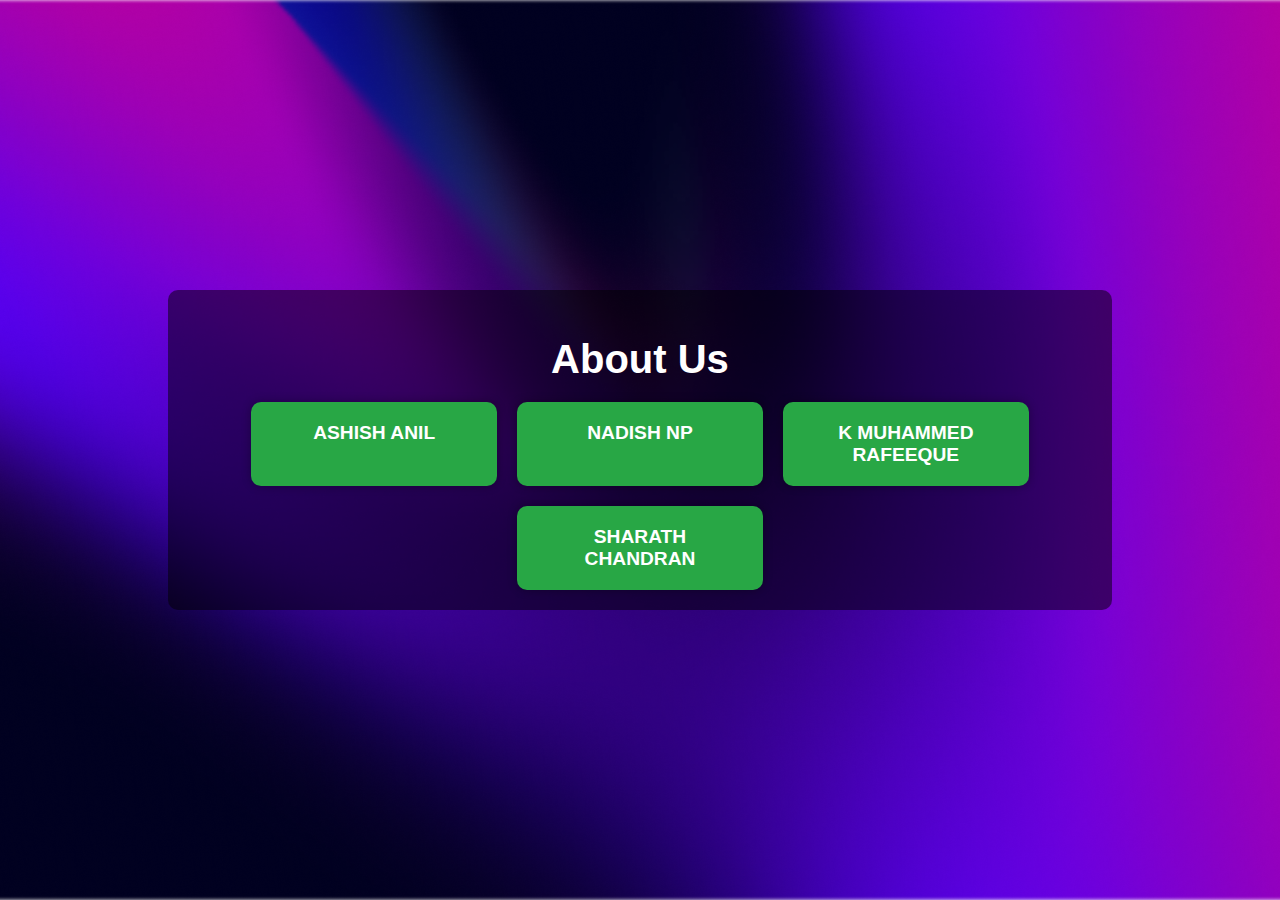
<file: aboutus.html>
<!DOCTYPE html>
<html lang="en">
<head>
    <meta charset="UTF-8">
    <meta name="viewport" content="width=device-width, initial-scale=1.0">
    <title>About Us</title>
    <style>
        body {
            font-family: Arial, sans-serif;
            background-image: url('rectangle@2x.png'); /* Replace with your background image URL */
            background-size: cover;
            background-position: center;
            background-repeat: no-repeat; /* Ensure the image doesn't repeat */
            margin: 0;
            padding: 0;
            color: white; /* Text color for better readability */
            height: 100vh; /* Make the body take up the full height of the viewport */
            display: flex;
            align-items: center; /* Center content vertically */
            justify-content: center; /* Center content horizontally */
        }

        .container {
            max-width: 1200px;
            padding: 20px;
            text-align: center;
            background: rgba(0, 0, 0, 0.5); /* Add semi-transparent background for better text readability */
            border-radius: 10px;
        }

        h1 {
            font-size: 2.5em;
            margin-bottom: 20px;
        }

        .team {
            display: flex;
            flex-wrap: wrap;
            justify-content: center;
            gap: 20px;
            margin: 0 auto;
        }

        .member {
            background-color: #28a745; /* Green background */
            color: white; /* White text */
            padding: 20px;
            border-radius: 10px;
            width: calc(25% - 20px); /* Adjust width for responsiveness */
            box-shadow: 0 0 10px rgba(0, 0, 0, 0.3);
            text-align: center;
        }

        .member h2 {
            margin: 0;
            font-size: 1.2em;
        }

        @media (max-width: 768px) {
            .member {
                width: calc(50% - 20px); /* Two columns on smaller screens */
            }
        }

        @media (max-width: 480px) {
            .member {
                width: 100%; /* One column on very small screens */
            }
        }
    </style>
</head>
<body>
    <div class="container">
        <h1>About Us</h1>
        <div class="team">
            <div class="member">
                <h2>ASHISH ANIL</h2>
            </div>
            <div class="member">
                <h2>NADISH NP</h2>
            </div>
            <div class="member">
                <h2>K MUHAMMED RAFEEQUE</h2>
            </div>
            <div class="member">
                <h2>SHARATH CHANDRAN</h2>
            </div>
        </div>
    </div>
</body>
</html>
</file>
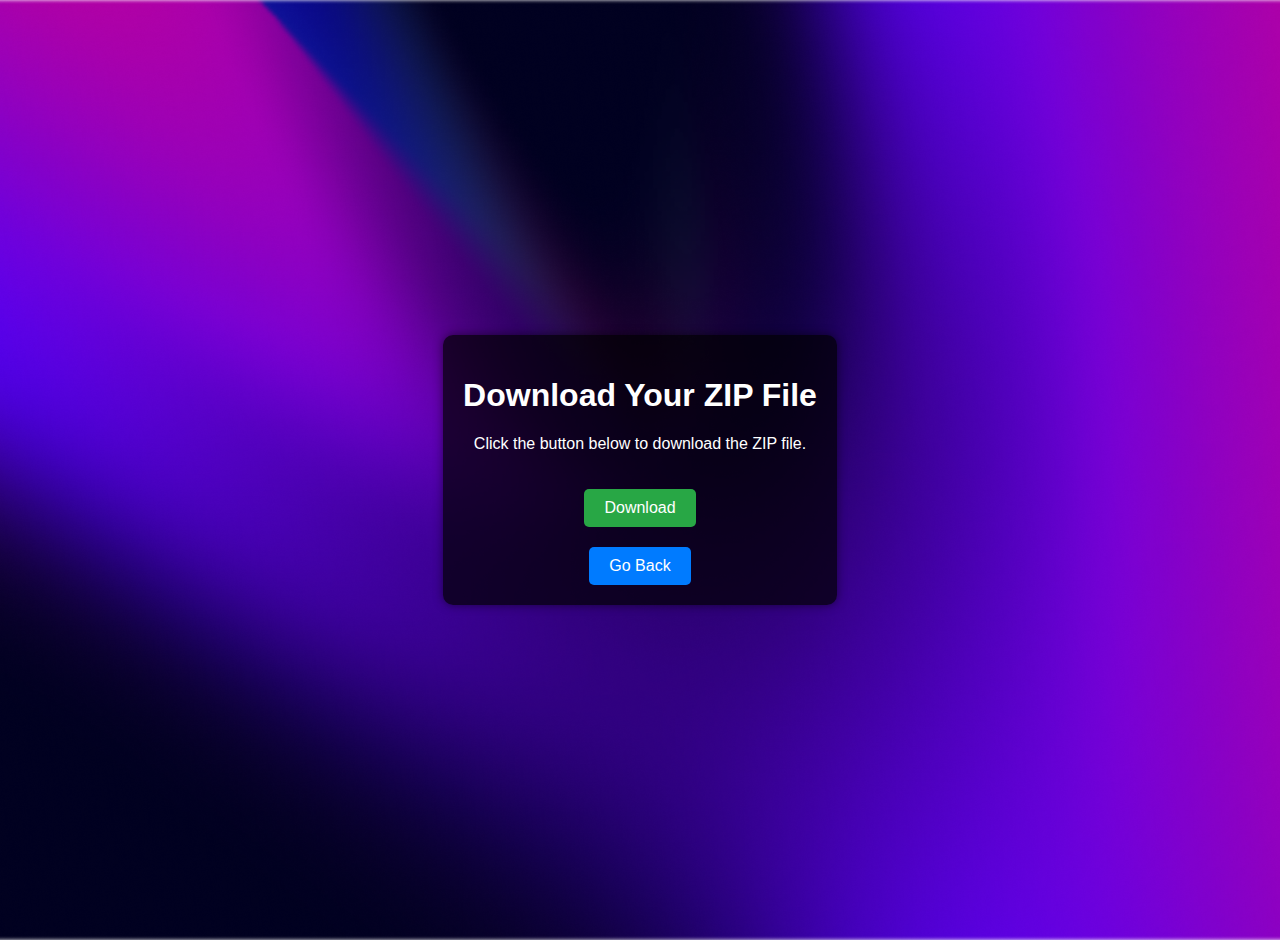
<file: auto.html>
<!DOCTYPE html>
<html lang="en">
<head>
  <meta charset="UTF-8">
  <meta name="viewport" content="width=device-width, initial-scale=1.0">
  <title>Download ZIP File</title>
  <style>
    body {
      font-family: Arial, sans-serif;
      background-image: url('rectangle@2x.png'); /* Set background image */
      background-size: cover;
      background-position: center;
      margin: 0;
      padding: 20px;
      color: white; /* Text color for better readability */
      display: flex;
      flex-direction: column;
      align-items: center;
      justify-content: center;
      height: 100vh;
    }

    .container {
      background-color: rgba(0, 0, 0, 0.7); /* Set background color for container */
      padding: 20px;
      border-radius: 10px;
      text-align: center;
      box-shadow: 0 0 10px rgba(0, 0, 0, 0.5);
    }

    .button {
      background-color: #28a745;
      color: white;
      padding: 10px 20px;
      border: none;
      border-radius: 5px;
      text-decoration: none;
      font-size: 16px;
      cursor: pointer;
      display: inline-block;
      margin-top: 20px;
    }

    .button:hover {
      background-color: #218838;
    }

    .back-button {
      background-color: #007bff;
    }

    .back-button:hover {
      background-color: #0056b3;
    }
  </style>
</head>
<body>
  <div class="container">
    <h1>Download Your ZIP File</h1>
    <p>Click the button below to download the ZIP file.</p>
    <a href="https://drive.google.com/uc?export=download&id=1xDH3ZEBqjBXykD4QPIbBoFs9QzwaH2Wk" class="button" target="_blank">Download</a>
    <br>
    <a href="selection.html" class="button back-button">Go Back</a>
  </div>
</body>
</html>
</file>
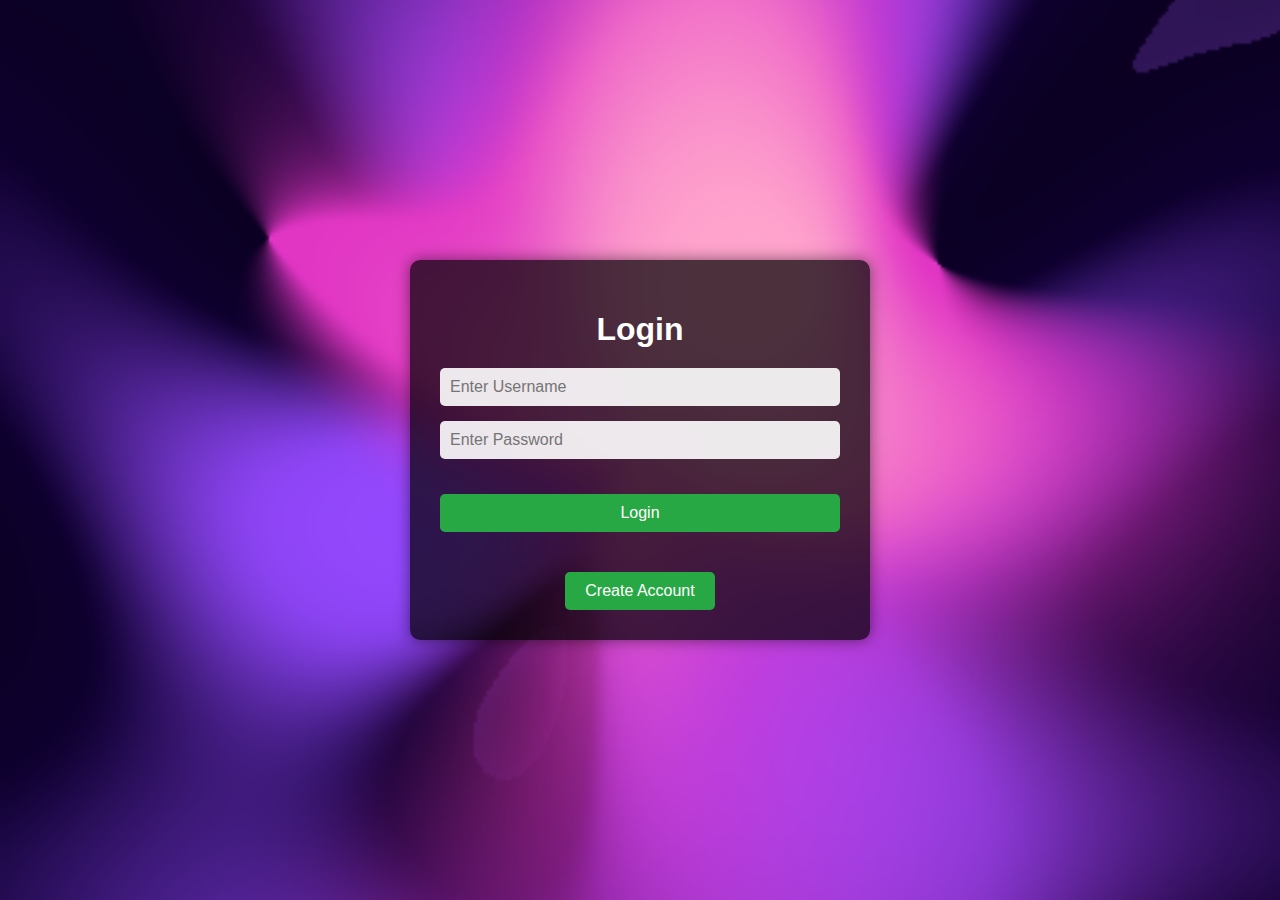
<file: login.html>
<!DOCTYPE html>
<html lang="en">
<head>
    <meta charset="UTF-8">
    <meta name="viewport" content="width=device-width, initial-scale=1.0">
    <title>Login Page</title>
    <style>
        body {
            font-family: Arial, sans-serif;
            background-image: url('rectangle1.png'); /* Replace with your background image URL */
            background-size: cover;
            background-position: center;
            background-repeat: no-repeat; /* Ensure the image doesn't repeat */
            margin: 0;
            padding: 0;
            height: 100vh; /* Make the body take up the full height of the viewport */
            display: flex;
            align-items: center; /* Center content vertically */
            justify-content: center; /* Center content horizontally */
        }

        .login-container {
            background: rgba(0, 0, 0, 0.7); /* Semi-transparent background for the login box */
            padding: 30px;
            border-radius: 10px;
            box-shadow: 0 0 15px rgba(0, 0, 0, 0.5);
            max-width: 400px;
            width: 100%;
            text-align: center;
        }

        h1 {
            color: white;
            margin-bottom: 20px;
        }

        form {
            display: flex;
            flex-direction: column;
            gap: 15px;
        }

        input[type="text"], input[type="password"] {
            padding: 10px;
            border: none;
            border-radius: 5px;
            font-size: 16px;
        }

        input[type="text"], input[type="password"] {
            background: rgba(255, 255, 255, 0.9); /* Light background for inputs */
        }

        button {
            background-color: #28a745;
            color: white;
            padding: 10px 20px;
            border: none;
            border-radius: 5px;
            font-size: 16px;
            cursor: pointer;
            margin-top: 20px;
            transition: background-color 0.3s;
        }

        button:hover {
            background-color: #218838;
        }

        .account-buttons {
            margin-top: 20px;
        }
    </style>
</head>
<body>
    <div class="login-container">
        <h1>Login</h1>
        <form id="loginForm">
            <input type="text" id="username" name="username" placeholder="Enter Username" required>
            <input type="password" id="password" name="password" placeholder="Enter Password" required>
            <button type="button" onclick="login()">Login</button>
        </form>
        <div class="account-buttons">
            <button onclick="showCreateAccount()">Create Account</button>
        </div>
        <div id="createAccountSection" style="display: none; margin-top: 20px;">
            <h2>Create Account</h2>
            <form id="createAccountForm">
                <input type="text" id="newUsername" placeholder="New Username" required>
                <input type="password" id="newPassword" placeholder="New Password" required>
                <button type="button" onclick="createAccount()">Create Account</button>
            </form>
        </div>
    </div>

    <script>
        // Predefined credentials
        const credentials = {
            username: 'admin', // Initial username
            password: 'password123' // Initial password
        };

        function login() {
            const username = document.getElementById('username').value;
            const password = document.getElementById('password').value;

            if (username === credentials.username && password === credentials.password) {
                window.location.href = 'selection.html'; // Redirect to the selection page upon successful login
            } else {
                alert('Invalid username or password'); // Display an error message
            }
        }

        function showCreateAccount() {
            document.getElementById('createAccountSection').style.display = 'block';
        }

        function createAccount() {
            const newUsername = document.getElementById('newUsername').value;
            const newPassword = document.getElementById('newPassword').value;

            if (newUsername && newPassword) {
                // Save new credentials
                credentials.username = newUsername;
                credentials.password = newPassword;

                // Hide the create account form
                document.getElementById('createAccountSection').style.display = 'none';

                // Optionally, clear the login form
                document.getElementById('loginForm').reset();

                alert('Account created successfully!'); // Display a success message
            } else {
                alert('Please fill out both fields.'); // Display an error message
            }
        }
    </script>
</body>
</html>
</file>
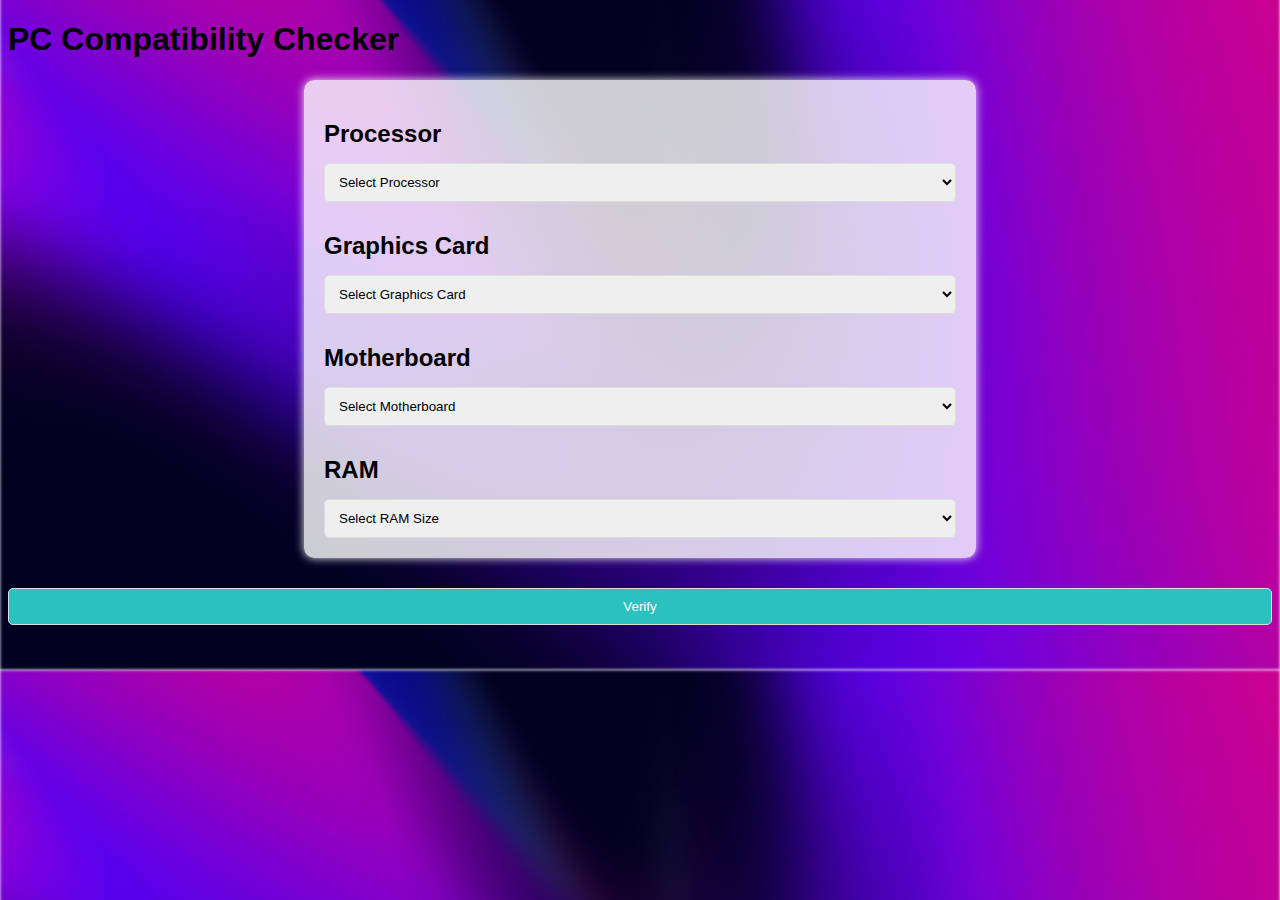
<file: manual.html>
<!DOCTYPE html>
<html lang="en">
<head>
  <meta charset="UTF-8">
  <meta name="viewport" content="width=device-width, initial-scale=1.0">
  <title>PC Compatibility Checker</title>
  <style>
    body {
      font-family: sans-serif;
      background-image: url('rectangle@2x.png');
      background-size: cover;
      background-position: center;
    }

    .component-selection {
      display: flex;
      flex-direction: column;
      gap: 10px;
      margin: 20px auto;
      width: 50%;
      background-color: rgba(255, 255, 255, 0.8); /* Adjust the opacity as needed */
      padding: 20px;
      border-radius: 10px;
      box-shadow: 0 0 10px rgba(255, 252, 252, 0.925);
    }

    .component-selection h2 {
      margin-bottom: 5px;
    }

    select, button {
      padding: 10px;
      border: 1px solid #ddd;
      border-radius: 5px;
      width: 100%;
    }

    button {
      margin-top: 10px;
      background-color: #2bc1be;
      color: white;
      cursor: pointer;
    }

    #compatibility-result {
      margin-top: 20px;
      font-weight: bold;
    }
  </style>
</head>
<body>
  <h1>PC Compatibility Checker</h1>
  <div class="component-selection">
    <h2>Processor</h2>
    <select id="processor">
      <option value="">Select Processor</option>
      <option value="amd-ryzen-5-5600x">AMD Ryzen 5 5600X (AM4)</option>
      <option value="intel-core-i7-12700k">Intel Core i7 12700K (LGA 1700)</option>
      <option value="amd_ryzen7_5800x">AMD Ryzen 7 5800X (AM4)</option>
      <option value="intel_corei5_11400">Intel Core i5 11400 (LGA 1200)</option>
      <option value="amd_athlon_3000g">AMD Athlon 3000G (AM4)</option>
      <option value="intel_celeron_g5900">Intel Celeron G5900 (LGA 1200)</option>
      <option value="amd_ryzen9_5950x">AMD Ryzen 9 5950X (AM4)</option>
      <option value="intel_corei9_12900k">Intel Core i9 12900K (LGA 1700)</option>
      <option value="amd_threadripper_3990x">AMD Threadripper 3990X (sTRX4)</option>
    </select>
    <h2>Graphics Card</h2>
    <select id="graphics-card">
      <option value="">Select Graphics Card</option>
      <option value="nvidia-rtx-3080">NVIDIA RTX 3080</option>
      <option value="amd-radeon-rx-6800xt">AMD Radeon RX 6800 XT</option>
      <option value="nvidia_rtx3060ti">NVIDIA GeForce RTX 3060 Ti</option>
      <option value="amd_radeon_rx6700xt">AMD Radeon RX 6700 XT</option>
    </select>
    <h2>Motherboard</h2>
    <select id="motherboard">
      <option value="">Select Motherboard</option>
      <option value="msi-b550m-mortar-wifi">MSI B550M Mortar Wifi (AM4)</option>
      <option value="asus-rog-strix-z690-a-gaming-wifi">ASUS ROG Strix Z690-A Gaming Wifi (LGA 1700)</option>
      <option value="gigabyte_b460m_ds3h">Gigabyte B460M DS3H (LGA 1200)</option>
      <option value="asrock_b550m_pro4">ASRock B550M Pro4 (AM4)</option>
      <option value="msi_mpg_z490_gaming_edge_wifi">MSI MPG Z490 Gaming Edge Wifi (LGA 1200)</option>
      <option value="asus_tuf_gaming_b550-plus_wi-fi">ASUS TUF Gaming B550-Plus (Wi-Fi) (AM4)</option>
      <option value="gigabyte_x570_aorus_master">Gigabyte X570 Aorus Master (AM4)</option>
      <option value="asrock_z690_extreme4">ASRock Z690 Extreme4 (LGA 1700)</option>
      <option value="msi_meg_z390_ace">MSI MEG Z390 ACE (LGA 1151)</option>
    </select>
    <h2>RAM</h2>
    <select id="ram-size">
      <option value="">Select RAM Size</option>
      <option value="8gb">8GB</option>
      <option value="16gb">16GB</option>
      <option value="32gb">32GB</option>
      <option value="64gb">64GB</option>
    </select>
  </div>
  <button onclick="verifyCompatibility()">Verify</button>
  <div id="compatibility-result"></div>
  <script>
    function verifyCompatibility() {
      const processor = document.getElementById('processor').value;
      const graphicsCard = document.getElementById('graphics-card').value;
      const motherboard = document.getElementById('motherboard').value;
      const ramSize = document.getElementById('ram-size').value;

      // Processor and motherboard socket type mapping
      const socketTypes = {
        'amd-ryzen-5-5600x': 'AM4',
        'intel-core-i7-12700k': 'LGA 1700',
        'amd_ryzen7_5800x': 'AM4',
        'intel_corei5_11400': 'LGA 1200',
        'amd_athlon_3000g': 'AM4',
        'intel_celeron_g5900': 'LGA 1200',
        'amd_ryzen9_5950x': 'AM4',
        'intel_corei9_12900k': 'LGA 1700',
        'amd_threadripper_3990x': 'sTRX4',
        'msi-b550m-mortar-wifi': 'AM4',
        'asus-rog-strix-z690-a-gaming-wifi': 'LGA 1700',
        'gigabyte_b460m_ds3h': 'LGA 1200',
        'asrock_b550m_pro4': 'AM4',
        'msi_mpg_z490_gaming_edge_wifi': 'LGA 1200',
        'asus_tuf_gaming_b550-plus_wi-fi': 'AM4',
        'gigabyte_x570_aorus_master': 'AM4',
        'asrock_z690_extreme4': 'LGA 1700',
        'msi_meg_z390_ace': 'LGA 1151'
      };

      let compatible = true;
      const compatibilityResult = document.getElementById('compatibility-result');

      if (!processor || !graphicsCard || !motherboard || !ramSize) {
        compatible = false;
        compatibilityResult.textContent = 'Please select all components.';
      } else {
        // Check if the socket type of the selected processor matches the socket type of the selected motherboard
        if (socketTypes[processor] !== socketTypes[motherboard]) {
          compatible = false;
        }
      }

      compatibilityResult.textContent = compatible ? 'YOUR COMPONENTS ARE COMPATIBLE!' : 'NOT COMPATIBLE.';
      
      // Redirect to the appropriate page based on compatibility
      window.location.href = compatible ? 'process.html' : 'not_compatible.html';
    }
  </script>
</body>
</html>
</file>
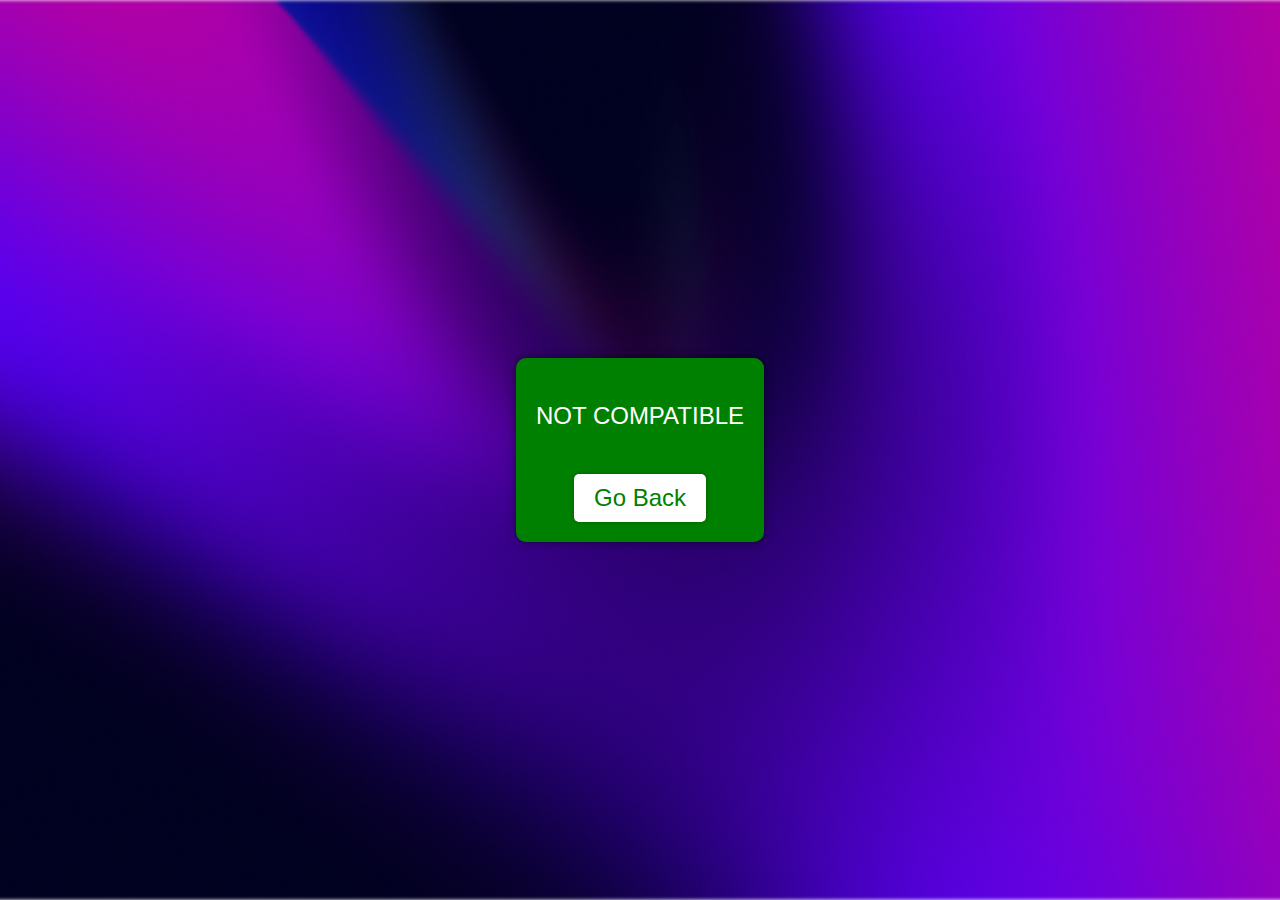
<file: not_compatible.html>
<!DOCTYPE html>
<html lang="en">
<head>
  <meta charset="UTF-8">
  <meta name="viewport" content="width=device-width, initial-scale=1.0">
  <title>Not Compatible</title>
  <style>
    body {
      font-family: sans-serif;
      background-image: url('rectangle@2x.png'); /* Replace with your background image URL */
      background-size: cover;
      background-position: center;
      display: flex;
      justify-content: center;
      align-items: center;
      height: 100vh;
      margin: 0;
    }

    .message-box {
      background-color: green;
      color: white;
      font-size: 1.5em;
      padding: 20px;
      border-radius: 10px;
      text-align: center;
      box-shadow: 0 0 10px rgba(0, 0, 0, 0.5);
    }

    .message-box button {
      background-color: #fff;
      color: green;
      padding: 10px 20px;
      border: none;
      border-radius: 5px;
      cursor: pointer;
      font-size: 1em;
      margin-top: 20px;
      box-shadow: 0 0 5px rgba(0, 0, 0, 0.3);
    }

    .message-box button:hover {
      background-color: #f0f0f0;
    }
  </style>
</head>
<body>
  <div class="message-box">
    <p>NOT COMPATIBLE</p>
    <button onclick="goBack()">Go Back</button>
  </div>

  <script>
    function goBack() {
      window.location.href = 'manual.html'; // Replace with your manual.html page URL
    }
  </script>
</body>
</html>
</file>
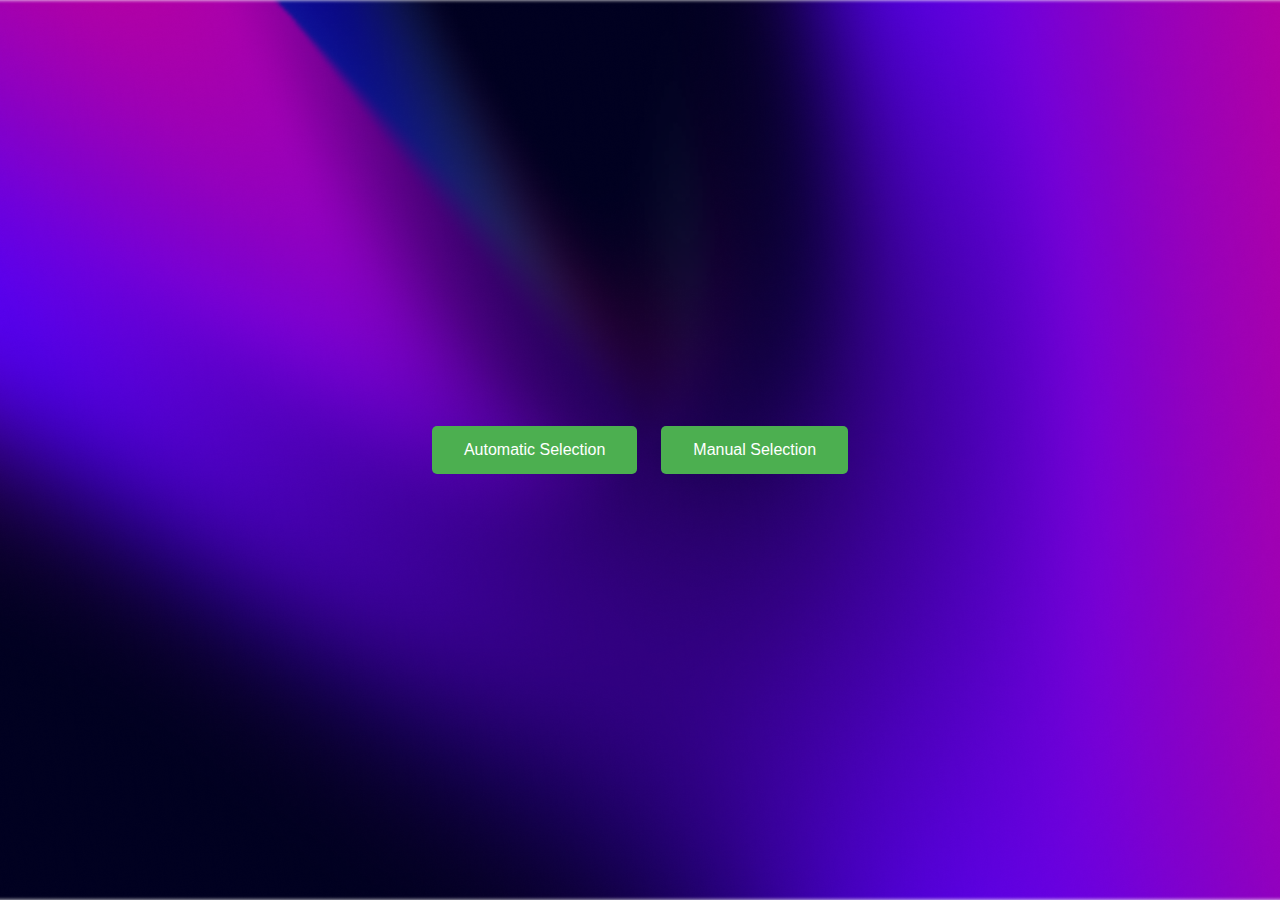
<file: selection.html>
<!DOCTYPE html>
<html lang="en">
<head>
    <meta charset="UTF-8">
    <meta name="viewport" content="width=device-width, initial-scale=1.0">
    <title>Button Selection</title>
    <style>
        body {
            background-image: url('rectangle@2x.png');
            background-size: cover; /* Ensures the background image covers the entire page */
            background-position: center; /* Centers the background image */
            background-repeat: no-repeat; /* Prevents the image from repeating */
            margin: 0;
            height: 100vh; /* Makes sure the body takes up the full viewport height */
            display: flex;
            justify-content: center; /* Centers content horizontally */
            align-items: center; /* Centers content vertically */
        }
        .container {
            text-align: center;
        }
        .button {
            background-color: #4CAF50; /* Green background */
            border: none; /* Removes borders */
            color: white; /* White text */
            padding: 15px 32px; /* Padding inside the button */
            text-align: center; /* Centers text */
            text-decoration: none; /* Removes underline */
            display: inline-block; /* Allows setting width and height */
            font-size: 16px; /* Text size */
            margin: 10px; /* Spacing between buttons */
            cursor: pointer; /* Shows a pointer cursor on hover */
            border-radius: 5px; /* Rounds the corners of the button */
            transition: background-color 0.3s; /* Smooth transition for background color */
        }
        .button:hover {
            background-color: #45a049; /* Darker green on hover */
        }
    </style>
</head>
<body>
    <div class="container">
        <button class="button" onclick="automaticSelection()">Automatic Selection</button>
        <button class="button" onclick="manualSelection()">Manual Selection</button>
    </div>

    <script>
        function automaticSelection() {
            // Redirects to 'auto.html'
            window.location.href = 'auto.html';
        }

        function manualSelection() {
            // Redirects to 'manual.html'
            window.location.href = 'manual.html';
        }
    </script>
</body>
</html>
</file>
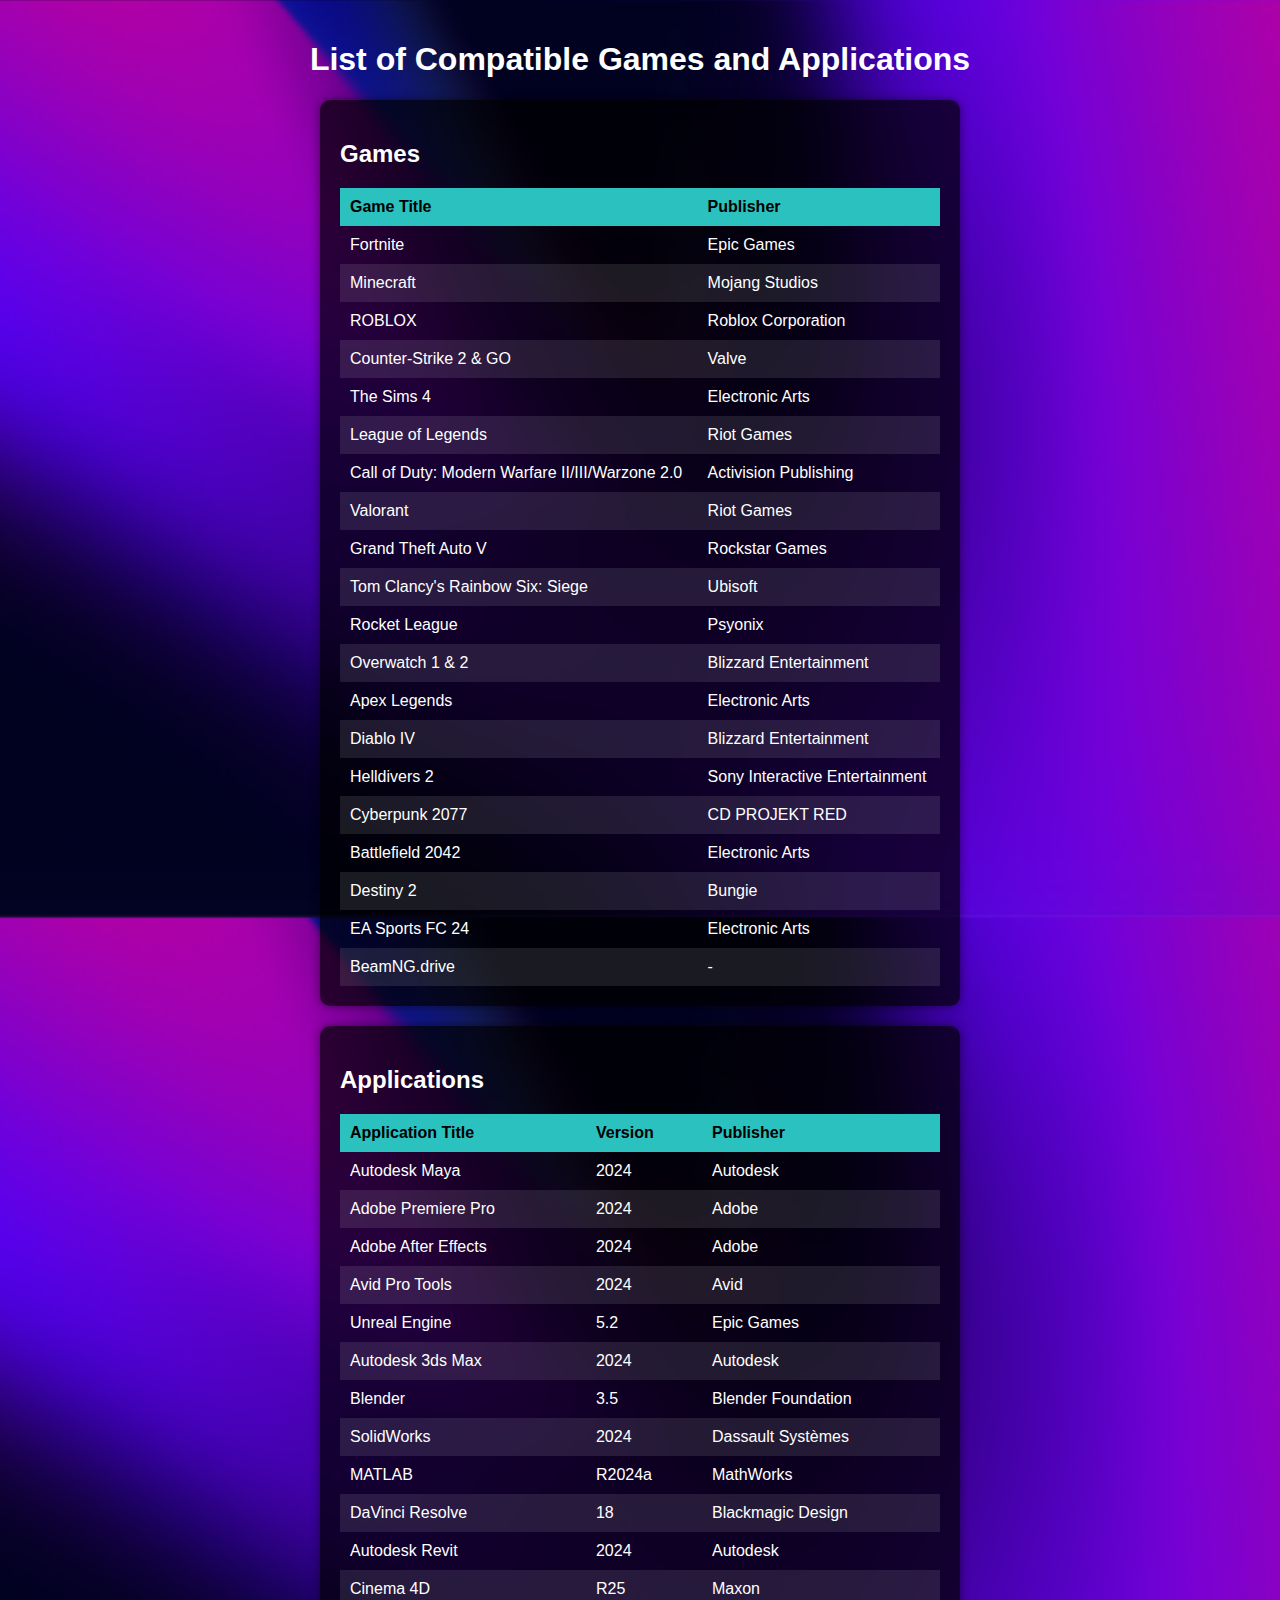
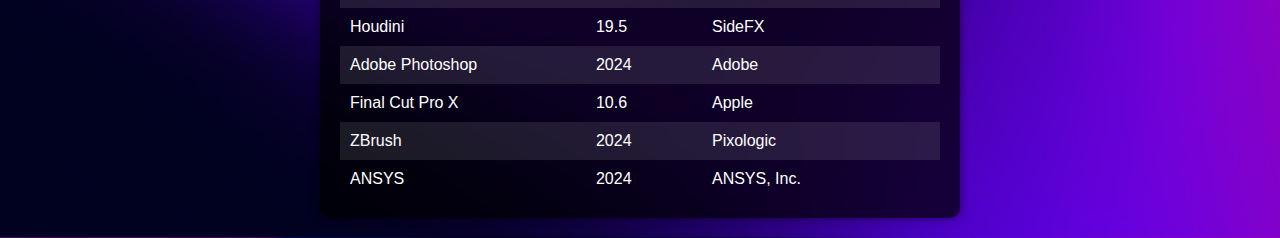
<file: sugg.html>
<!DOCTYPE html>
<html lang="en">
<head>
  <meta charset="UTF-8">
  <meta name="viewport" content="width=device-width, initial-scale=1.0">
  <title>List of Compatible Games and Applications</title>
  <style>
    body {
      font-family: Arial, sans-serif;
      background-image: url('check2.png'); /* Set background image */
      background-size: cover;
      background-position: center;
      margin: 0;
      padding: 20px;
      color: white; /* Text color for better readability */
    }

    h1 {
      text-align: center;
    }

    .container {
      display: flex;
      flex-wrap: wrap;
      justify-content: space-around;
      gap: 20px;
    }

    .section {
      background-color: rgba(0, 0, 0, 0.7); /* Set background color for sections */
      border-radius: 10px;
      box-shadow: 0 0 10px rgba(0, 0, 0, 0.5);
      padding: 20px;
      width: calc(50% - 20px);
      overflow: hidden;
    }

    table {
      width: 100%;
      border-collapse: collapse;
      color: white;
    }

    th, td {
      padding: 10px;
      text-align: left;
    }

    th {
      background-color: #2bc1be;
      color: black;
    }

    tr:nth-child(even) {
      background-color: rgba(255, 255, 255, 0.1);
    }
  </style>
</head>
<body>
  <h1>List of Compatible Games and Applications</h1>
  <div class="container">
    <div class="section games">
      <h2>Games</h2>
      <table>
        <thead>
          <tr>
            <th>Game Title</th>
            <th>Publisher</th>
          </tr>
        </thead>
        <tbody>
          <tr>
            <td>Fortnite</td>
            <td>Epic Games</td>
          </tr>
          <tr>
            <td>Minecraft</td>
            <td>Mojang Studios</td>
          </tr>
          <tr>
            <td>ROBLOX</td>
            <td>Roblox Corporation</td>
          </tr>
          <tr>
            <td>Counter-Strike 2 & GO</td>
            <td>Valve</td>
          </tr>
          <tr>
            <td>The Sims 4</td>
            <td>Electronic Arts</td>
          </tr>
          <tr>
            <td>League of Legends</td>
            <td>Riot Games</td>
          </tr>
          <tr>
            <td>Call of Duty: Modern Warfare II/III/Warzone 2.0</td>
            <td>Activision Publishing</td>
          </tr>
          <tr>
            <td>Valorant</td>
            <td>Riot Games</td>
          </tr>
          <tr>
            <td>Grand Theft Auto V</td>
            <td>Rockstar Games</td>
          </tr>
          <tr>
            <td>Tom Clancy's Rainbow Six: Siege</td>
            <td>Ubisoft</td>
          </tr>
          <tr>
            <td>Rocket League</td>
            <td>Psyonix</td>
          </tr>
          <tr>
            <td>Overwatch 1 & 2</td>
            <td>Blizzard Entertainment</td>
          </tr>
          <tr>
            <td>Apex Legends</td>
            <td>Electronic Arts</td>
          </tr>
          <tr>
            <td>Diablo IV</td>
            <td>Blizzard Entertainment</td>
          </tr>
          <tr>
            <td>Helldivers 2</td>
            <td>Sony Interactive Entertainment</td>
          </tr>
          <tr>
            <td>Cyberpunk 2077</td>
            <td>CD PROJEKT RED</td>
          </tr>
          <tr>
            <td>Battlefield 2042</td>
            <td>Electronic Arts</td>
          </tr>
          <tr>
            <td>Destiny 2</td>
            <td>Bungie</td>
          </tr>
          <tr>
            <td>EA Sports FC 24</td>
            <td>Electronic Arts</td>
          </tr>
          <tr>
            <td>BeamNG.drive</td>
            <td>-</td>
          </tr>
        </tbody>
      </table>
    </div>
    <div class="section applications">
      <h2>Applications</h2>
      <table>
        <thead>
          <tr>
            <th>Application Title</th>
            <th>Version</th>
            <th>Publisher</th>
          </tr>
        </thead>
        <tbody>
          <tr>
            <td>Autodesk Maya</td>
            <td>2024</td>
            <td>Autodesk</td>
          </tr>
          <tr>
            <td>Adobe Premiere Pro</td>
            <td>2024</td>
            <td>Adobe</td>
          </tr>
          <tr>
            <td>Adobe After Effects</td>
            <td>2024</td>
            <td>Adobe</td>
          </tr>
          <tr>
            <td>Avid Pro Tools</td>
            <td>2024</td>
            <td>Avid</td>
          </tr>
          <tr>
            <td>Unreal Engine</td>
            <td>5.2</td>
            <td>Epic Games</td>
          </tr>
          <tr>
            <td>Autodesk 3ds Max</td>
            <td>2024</td>
            <td>Autodesk</td>
          </tr>
          <tr>
            <td>Blender</td>
            <td>3.5</td>
            <td>Blender Foundation</td>
          </tr>
          <tr>
            <td>SolidWorks</td>
            <td>2024</td>
            <td>Dassault Systèmes</td>
          </tr>
          <tr>
            <td>MATLAB</td>
            <td>R2024a</td>
            <td>MathWorks</td>
          </tr>
          <tr>
            <td>DaVinci Resolve</td>
            <td>18</td>
            <td>Blackmagic Design</td>
          </tr>
          <tr>
            <td>Autodesk Revit</td>
            <td>2024</td>
            <td>Autodesk</td>
          </tr>
          <tr>
            <td>Cinema 4D</td>
            <td>R25</td>
            <td>Maxon</td>
          </tr>
          <tr>
            <td>Houdini</td>
            <td>19.5</td>
            <td>SideFX</td>
          </tr>
          <tr>
            <td>Adobe Photoshop</td>
            <td>2024</td>
            <td>Adobe</td>
          </tr>
          <tr>
            <td>Final Cut Pro X</td>
            <td>10.6</td>
            <td>Apple</td>
          </tr>
          <tr>
            <td>ZBrush</td>
            <td>2024</td>
            <td>Pixologic</td>
          </tr>
          <tr>
            <td>ANSYS</td>
            <td>2024</td>
            <td>ANSYS, Inc.</td>
          </tr>
        </tbody>
      </table>
    </div>
  </div>
</body>
</html>
</file>
